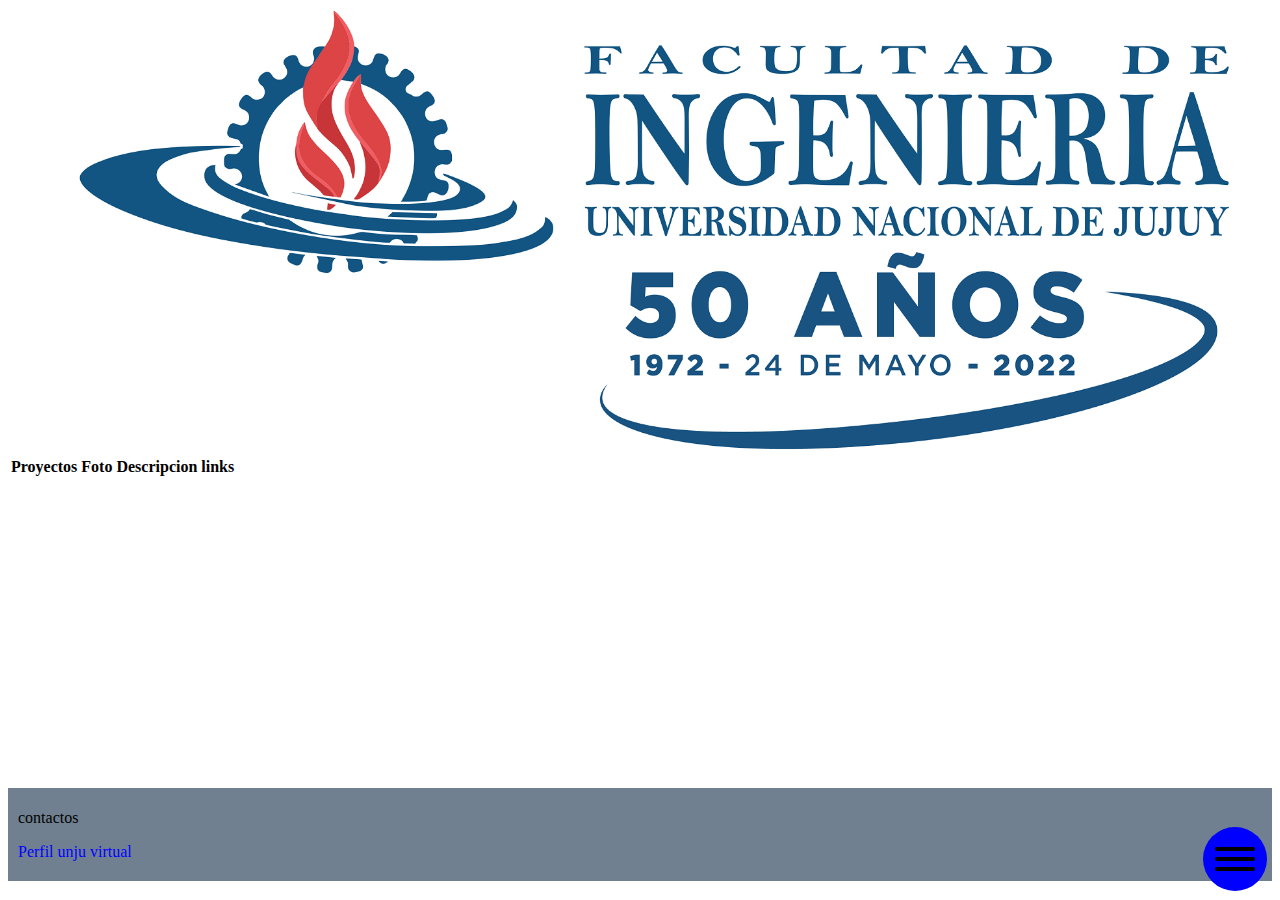
<file: TP8/index.html>
<!DOCTYPE html>
<html lang="en">
<head>
    <meta charset="UTF-8">
    <meta http-equiv="X-UA-Compatible" content="IE=edge">
    <meta name="viewport" content="width=device-width, initial-scale=1.0">
    <link rel="stylesheet" type="text/css" href="/TP8/estilos/index.css">
    
    <title>team NOMBRE_TEAM</title>

    <link href="/TP8/estilos/hamburgers.css" rel="stylesheet">

</head>
<body>
    <header>
        <nav class="navbar">
            <img src="/TP8/imagenes/fi-logo-50-aniversario-5-mv.png">
            <ul class="menu">
				<li class="list-menu"><a href="/TP8/index.html" class="items">Home</a></li>
				<li class="list-menu"><a href="/TP8/views/acercaDe.html" class="items">Aderca de</a></li>
				<li class="list-menu"><a href="/TP8/views/contacto.html" class="items">Contacto</a></li>
			</ul>
        </nav>
        <button id="hamburger" class="panel-btn hamburger hamburger--vortex" type="button">
            <span class="hamburger-box">
              <span class="hamburger-inner"></span>
            </span>
        </button>
    </header>

    <article class="cuerpo-article">
       <section>
            <table>
                <tr>
                    <th>Proyectos</th>
                    <th>Foto</th>
                    <th>Descripcion</th>
                    <th>links</th>

                </tr>
            </table>
       </section>
    </article>

    
    <footer class="footer">
        <p>contactos</p>
        <li class="list-footer"><a href="https://virtual.unju.edu.ar/user/profile.php?id=8721" class="items-footer">Perfil unju virtual</a></li>
    </footer>
    <script src="/TP8/js/index.js"type="module"></script>
</body>
</html>
</file>
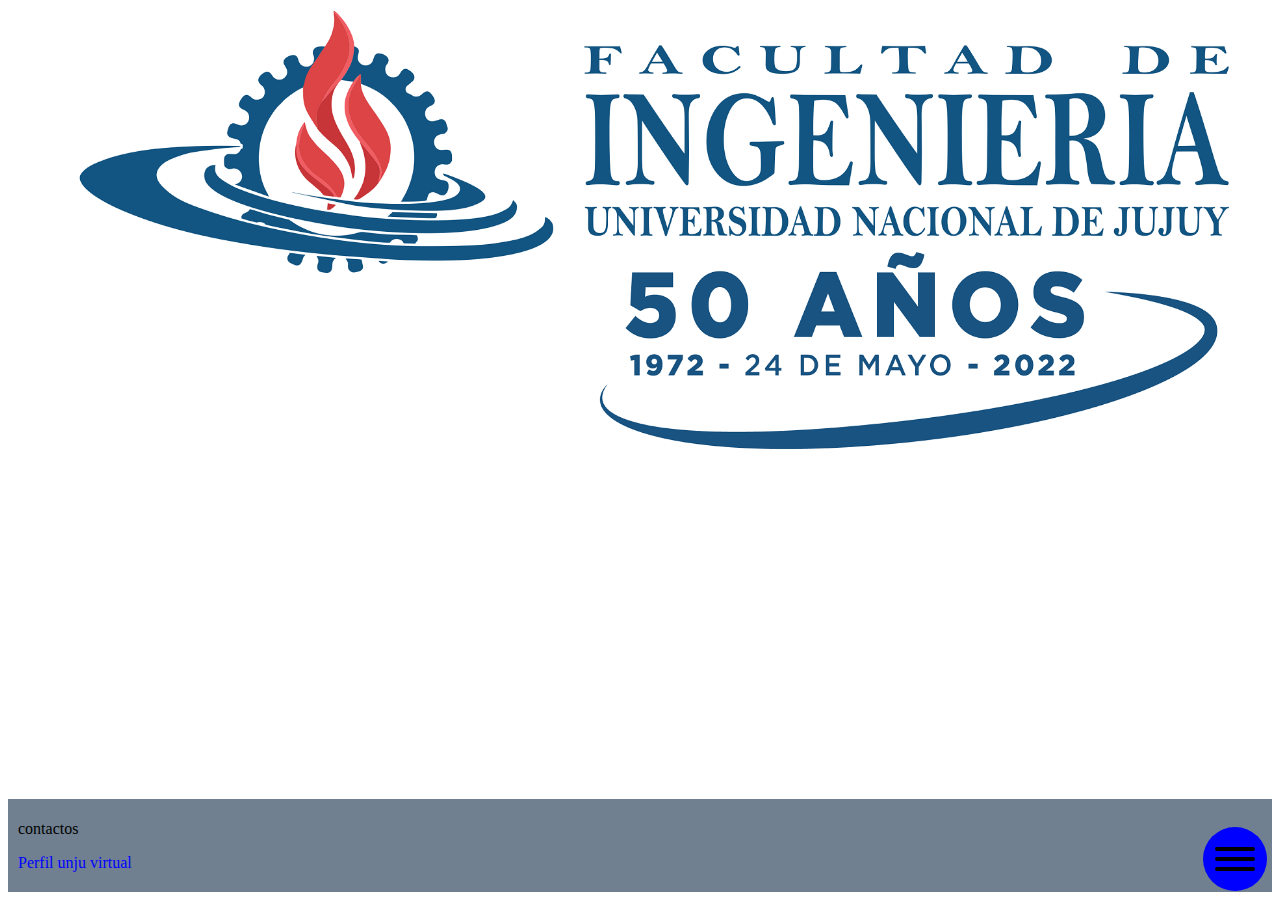
<file: TP8/views/acercaDe.html>
<html lang="en">
<head>
    <meta charset="UTF-8">
    <meta http-equiv="X-UA-Compatible" content="IE=edge">
    <meta name="viewport" content="width=device-width, initial-scale=1.0">
    <link rel="stylesheet" type="text/css" href="/TP8/estilos/index.css">
    
    <title>team NOMBRE_TEAM</title>

    <link href="/TP8/estilos/hamburgers.css" rel="stylesheet">

</head>
<body>
    <header>
        <nav class="navbar">
            <img src="/TP8/imagenes/fi-logo-50-aniversario-5-mv.png">
            <ul class="menu">
				<li class="list-menu"><a href="/TP8/index.html" class="items">Home</a></li>
				<li class="list-menu"><a href="/TP8/views/acercaDe.html" class="items">Aderca de</a></li>
				<li class="list-menu"><a href="/TP8/views/contacto.html" class="items">Contacto</a></li>
			</ul>
        </nav>
        <button id="hamburger" class="panel-btn hamburger hamburger--vortex" type="button">
            <span class="hamburger-box">
              <span class="hamburger-inner"></span>
            </span>
        </button>
    </header>

    <article class="cuerpo-article">
       
    </article>

    
    <footer class="footer">
        <p>contactos</p>
        <li class="list-footer"><a href="https://virtual.unju.edu.ar/user/profile.php?id=8721" class="items-footer">Perfil unju virtual</a></li>
    </footer>
    <script src="/TP8/js/index.js"type="module"></script>
</body>
</html>
</file>
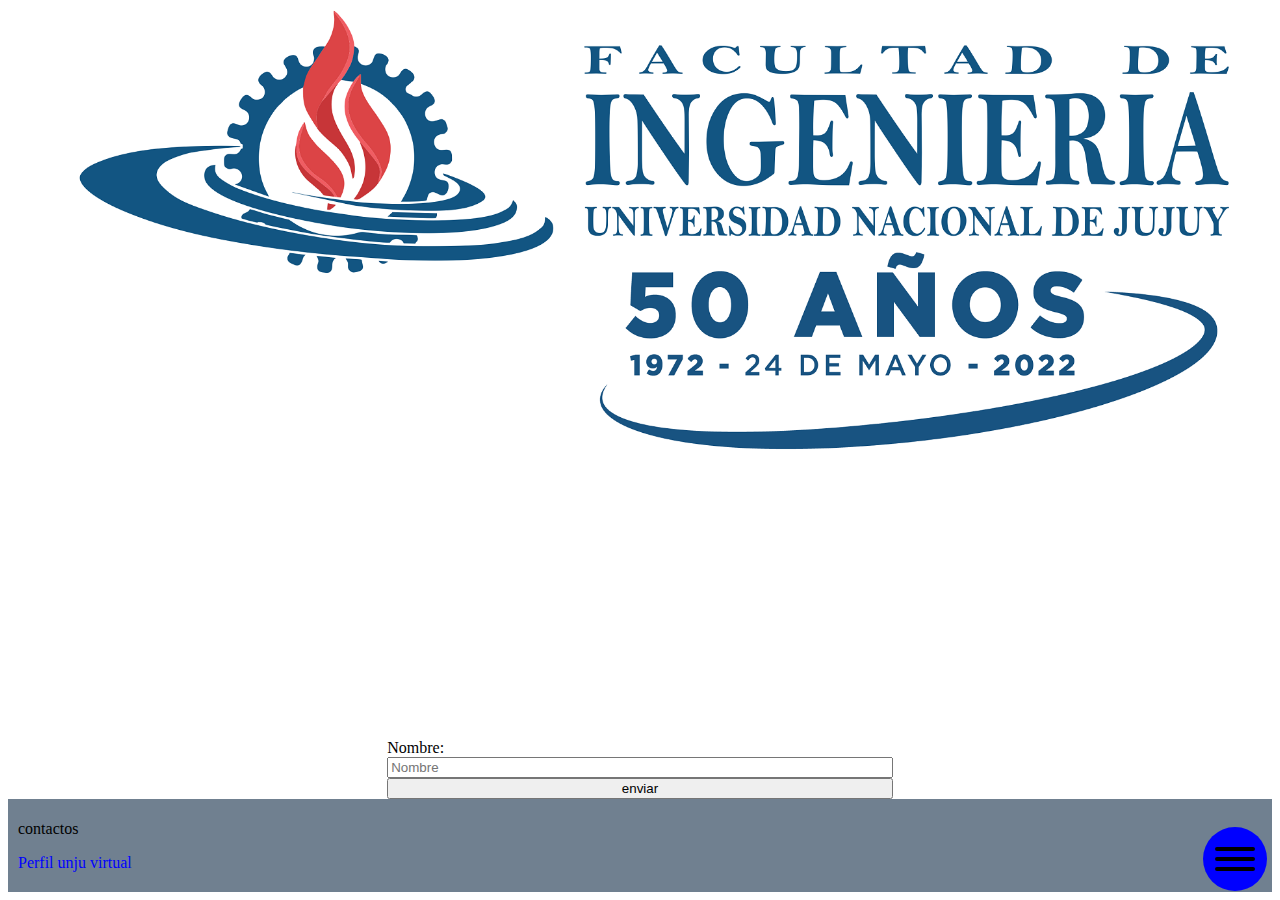
<file: TP8/views/contacto.html>
<html lang="en">
<head>
    <meta charset="UTF-8">
    <meta http-equiv="X-UA-Compatible" content="IE=edge">
    <meta name="viewport" content="width=device-width, initial-scale=1.0">
    <link rel="stylesheet" type="text/css" href="/TP8/estilos/index.css">
    <link rel="stylesheet" type="text/css" href="/TP8/estilos/contacto.css">
    <title>team NOMBRE_TEAM</title>

    <link href="/TP8/estilos/hamburgers.css" rel="stylesheet">

</head>
<body>
    <header>
        <nav class="navbar">
            <img src="/TP8/imagenes/fi-logo-50-aniversario-5-mv.png">
            <ul class="menu">
				<li class="list-menu"><a href="/TP8/index.html" class="items">Home</a></li>
				<li class="list-menu"><a href="/TP8/views/acercaDe.html" class="items">Aderca de</a></li>
				<li class="list-menu"><a href="/TP8/views/contacto.html" class="items">Contacto</a></li>
			</ul>
        </nav>
        <button id="hamburger" class="panel-btn hamburger hamburger--vortex" type="button">
            <span class="hamburger-box">
              <span class="hamburger-inner"></span>
            </span>
        </button>
    </header>

    <article class="cuerpo-article">
       
    </article>

    <form action="" method="post" class="form" id="form">
        <label for="name">Nombre: </label>
        <input type="text" id="name" name="name" placeholder="Nombre" required>

        <!--<label for="domicilio">Domicilio: </label>
        <input type="domicilio" id="domicilio" name="domicilio" placeholder="domicilio" required>

        <label for="ciudad">Ciudad: </label>
        <input type="text" id="domicilio" name="domicilio" placeholder="Domicilio">

        <label for="pais">Pais: </label>
        <select name="pais" id="pais">
            <option>SELECCIONE</option>
            <option>Argentina</option>
            <option>Brasil</option>
            <option>Uruguay</option>
            <option>Paraguay</option>
            <option>Bolivia</option>
        </select>
        
        <label for="numero-telefono">Numero de telefono: </label>
        <input type="text" id="numero-telefono" name="numero-telefono" placeholder="numero de telefono" required>
        
        <label for="correo">Correo electronico: </label>
        <input type="text" id="correo" name="correo" placeholder="correo electronico" required>
        
        <label for="mensaje">Mensaje: </label>
        <textarea id="mensaje"></textarea>-->

        <button type="button" onclick="capturar()">enviar</button>

    </form>

    
    <footer class="footer">
        <p>contactos</p>
        <li class="list-footer"><a href="https://virtual.unju.edu.ar/user/profile.php?id=8721" class="items-footer">Perfil unju virtual</a></li>
    </footer>
    <script src="/TP8/js/contaco.js" type="module"></script>
</body>
</html>
</file>
<file: TP8/estilos/index.css>
:root{
    --color-main: blue;
}

body{
    display: grid;
    min-height: 97vh;
    grid-template-rows: auto 1fr auto;
}
img{
    width: 100%;
}

/* HEADER */
header{
    position: sticky;
    top: 0;
}

.panel-btn{
    position: fixed;
    z-index: 999;
    bottom: 1vh;
    right: 1vw;
    width: 4rem;
    height: 4rem;
    border-radius: 50%;
    padding: 0;
    display: flex;
    justify-content: center;
    align-items: center;
    background-color: blue;
}
.menu{
    position: fixed;
    z-index: 998;
    top:0;
    bottom: 0;
    left: 0;
    right: 0;
    width: 100%;
    background-color: rgba(34,34,34,0.85);
    

    transition: transform 0.3s ease;
    /*de arriba*/
    transform:translate(0,-150%) ;

    width: inherit;
    padding: 0;
    display: flex;
    flex-direction: column;
    justify-content: space-evenly;
    align-items: center;
    text-align: center;
    list-style: none;
}

.menu.is-active{
transform: translate(0,0);
}

.menu a{
    padding: 2rem;
    width: inherit;
    display: block;
    font-size: 1.5rem;
    text-decoration: none;
    color: var(--color-main);
    transition: all 0.3 ease;
}
 li{
    width: 100%;
 }
.menu a:hover{
    font-weight: bold;
    color: rgba(34,34,34,0.85);
    background-color: var(--color-main);
}


/* ARTICLE */

.cuerpo-article{
    text-align: center;
}


/* FOOTER */
.footer{
    background-color: slategrey;
    padding:  5px 10px 20px;
}
.list-footer{
    list-style: none;
}
.items-footer{
    text-decoration: none;
    color: blue;
}

@media (max-width: 800px){

    /*.panel-btn{
        position: fixed;
        z-index: 999;
        bottom: 1vh;
        right: 1vw;
        width: 4rem;
        height: 4rem;
        border-radius: 50%;
        padding: 0;
        display: flex;
        justify-content: center;
        align-items: center;
        background-color: blue;
    }
    .menu{
        position: fixed;
        z-index: 998;
        top:0;
        bottom: 0;
        left: 0;
        right: 0;
        width: 100%;
        background-color: rgba(34,34,34,0.85);

        width: inherit;
        display: flex;
        flex-direction: column;
        justify-content: space-evenly;
        align-items: center;
        text-align: center;
    }

    .menu a{
        padding: 2rem;
        width: inherit;
        display: block;
        font-size: 1.5rem;
        text-decoration: none;
        color: yellow;
        transition: all 0.3 ease;
    }*/


}
</file>
<file: TP8/estilos/contacto.css>
.form{
    display: flex;
    flex-direction: column;
    width: 40%;
    margin: auto;
}
</file>
<file: TP8/estilos/hamburgers.css>
/*!
 * Hamburgers
 * @description Tasty CSS-animated hamburgers
 * @author Jonathan Suh @jonsuh
 * @site https://jonsuh.com/hamburgers
 * @link https://github.com/jonsuh/hamburgers
 */
.hamburger {
  /*padding: 15px 15px;
  display: inline-block;*/
  cursor: pointer;
  transition-property: opacity, filter;
  transition-duration: 0.15s;
  transition-timing-function: linear;
  font: inherit;
  color: inherit;
  text-transform: none;
  background-color: blue;
  border: 0;
  margin: 0;
  overflow: visible; }
  .hamburger:hover {
    opacity: 0.7; }
  .hamburger.is-active:hover {
    opacity: 0.7; }
  .hamburger.is-active .hamburger-inner,
  .hamburger.is-active .hamburger-inner::before,
  .hamburger.is-active .hamburger-inner::after {
    background-color: #000; }

.hamburger-box {
  width: 40px;
  height: 24px;
  display: inline-block;
  position: relative; }

.hamburger-inner {
  display: block;
  top: 50%;
  margin-top: -2px; }
  .hamburger-inner, .hamburger-inner::before, .hamburger-inner::after {
    width: 40px;
    height: 4px;
    background-color: #000;
    border-radius: 4px;
    position: absolute;
    transition-property: transform;
    transition-duration: 0.15s;
    transition-timing-function: ease; }
  .hamburger-inner::before, .hamburger-inner::after {
    content: "";
    display: block; }
  .hamburger-inner::before {
    top: -10px; }
  .hamburger-inner::after {
    bottom: -10px; }

/*
   * 3DX
   */
.hamburger--3dx .hamburger-box {
  perspective: 80px; }

.hamburger--3dx .hamburger-inner {
  transition: transform 0.15s cubic-bezier(0.645, 0.045, 0.355, 1), background-color 0s 0.1s cubic-bezier(0.645, 0.045, 0.355, 1); }
  .hamburger--3dx .hamburger-inner::before, .hamburger--3dx .hamburger-inner::after {
    transition: transform 0s 0.1s cubic-bezier(0.645, 0.045, 0.355, 1); }

.hamburger--3dx.is-active .hamburger-inner {
  background-color: transparent !important;
  transform: rotateY(180deg); }
  .hamburger--3dx.is-active .hamburger-inner::before {
    transform: translate3d(0, 10px, 0) rotate(45deg); }
  .hamburger--3dx.is-active .hamburger-inner::after {
    transform: translate3d(0, -10px, 0) rotate(-45deg); }

/*
   * 3DX Reverse
   */
.hamburger--3dx-r .hamburger-box {
  perspective: 80px; }

.hamburger--3dx-r .hamburger-inner {
  transition: transform 0.15s cubic-bezier(0.645, 0.045, 0.355, 1), background-color 0s 0.1s cubic-bezier(0.645, 0.045, 0.355, 1); }
  .hamburger--3dx-r .hamburger-inner::before, .hamburger--3dx-r .hamburger-inner::after {
    transition: transform 0s 0.1s cubic-bezier(0.645, 0.045, 0.355, 1); }

.hamburger--3dx-r.is-active .hamburger-inner {
  background-color: transparent !important;
  transform: rotateY(-180deg); }
  .hamburger--3dx-r.is-active .hamburger-inner::before {
    transform: translate3d(0, 10px, 0) rotate(45deg); }
  .hamburger--3dx-r.is-active .hamburger-inner::after {
    transform: translate3d(0, -10px, 0) rotate(-45deg); }

/*
   * 3DY
   */
.hamburger--3dy .hamburger-box {
  perspective: 80px; }

.hamburger--3dy .hamburger-inner {
  transition: transform 0.15s cubic-bezier(0.645, 0.045, 0.355, 1), background-color 0s 0.1s cubic-bezier(0.645, 0.045, 0.355, 1); }
  .hamburger--3dy .hamburger-inner::before, .hamburger--3dy .hamburger-inner::after {
    transition: transform 0s 0.1s cubic-bezier(0.645, 0.045, 0.355, 1); }

.hamburger--3dy.is-active .hamburger-inner {
  background-color: transparent !important;
  transform: rotateX(-180deg); }
  .hamburger--3dy.is-active .hamburger-inner::before {
    transform: translate3d(0, 10px, 0) rotate(45deg); }
  .hamburger--3dy.is-active .hamburger-inner::after {
    transform: translate3d(0, -10px, 0) rotate(-45deg); }

/*
   * 3DY Reverse
   */
.hamburger--3dy-r .hamburger-box {
  perspective: 80px; }

.hamburger--3dy-r .hamburger-inner {
  transition: transform 0.15s cubic-bezier(0.645, 0.045, 0.355, 1), background-color 0s 0.1s cubic-bezier(0.645, 0.045, 0.355, 1); }
  .hamburger--3dy-r .hamburger-inner::before, .hamburger--3dy-r .hamburger-inner::after {
    transition: transform 0s 0.1s cubic-bezier(0.645, 0.045, 0.355, 1); }

.hamburger--3dy-r.is-active .hamburger-inner {
  background-color: transparent !important;
  transform: rotateX(180deg); }
  .hamburger--3dy-r.is-active .hamburger-inner::before {
    transform: translate3d(0, 10px, 0) rotate(45deg); }
  .hamburger--3dy-r.is-active .hamburger-inner::after {
    transform: translate3d(0, -10px, 0) rotate(-45deg); }

/*
   * 3DXY
   */
.hamburger--3dxy .hamburger-box {
  perspective: 80px; }

.hamburger--3dxy .hamburger-inner {
  transition: transform 0.15s cubic-bezier(0.645, 0.045, 0.355, 1), background-color 0s 0.1s cubic-bezier(0.645, 0.045, 0.355, 1); }
  .hamburger--3dxy .hamburger-inner::before, .hamburger--3dxy .hamburger-inner::after {
    transition: transform 0s 0.1s cubic-bezier(0.645, 0.045, 0.355, 1); }

.hamburger--3dxy.is-active .hamburger-inner {
  background-color: transparent !important;
  transform: rotateX(180deg) rotateY(180deg); }
  .hamburger--3dxy.is-active .hamburger-inner::before {
    transform: translate3d(0, 10px, 0) rotate(45deg); }
  .hamburger--3dxy.is-active .hamburger-inner::after {
    transform: translate3d(0, -10px, 0) rotate(-45deg); }

/*
   * 3DXY Reverse
   */
.hamburger--3dxy-r .hamburger-box {
  perspective: 80px; }

.hamburger--3dxy-r .hamburger-inner {
  transition: transform 0.15s cubic-bezier(0.645, 0.045, 0.355, 1), background-color 0s 0.1s cubic-bezier(0.645, 0.045, 0.355, 1); }
  .hamburger--3dxy-r .hamburger-inner::before, .hamburger--3dxy-r .hamburger-inner::after {
    transition: transform 0s 0.1s cubic-bezier(0.645, 0.045, 0.355, 1); }

.hamburger--3dxy-r.is-active .hamburger-inner {
  background-color: transparent !important;
  transform: rotateX(180deg) rotateY(180deg) rotateZ(-180deg); }
  .hamburger--3dxy-r.is-active .hamburger-inner::before {
    transform: translate3d(0, 10px, 0) rotate(45deg); }
  .hamburger--3dxy-r.is-active .hamburger-inner::after {
    transform: translate3d(0, -10px, 0) rotate(-45deg); }

/*
   * Arrow
   */
.hamburger--arrow.is-active .hamburger-inner::before {
  transform: translate3d(-8px, 0, 0) rotate(-45deg) scale(0.7, 1); }

.hamburger--arrow.is-active .hamburger-inner::after {
  transform: translate3d(-8px, 0, 0) rotate(45deg) scale(0.7, 1); }

/*
   * Arrow Right
   */
.hamburger--arrow-r.is-active .hamburger-inner::before {
  transform: translate3d(8px, 0, 0) rotate(45deg) scale(0.7, 1); }

.hamburger--arrow-r.is-active .hamburger-inner::after {
  transform: translate3d(8px, 0, 0) rotate(-45deg) scale(0.7, 1); }

/*
   * Arrow Alt
   */
.hamburger--arrowalt .hamburger-inner::before {
  transition: top 0.1s 0.1s ease, transform 0.1s cubic-bezier(0.165, 0.84, 0.44, 1); }

.hamburger--arrowalt .hamburger-inner::after {
  transition: bottom 0.1s 0.1s ease, transform 0.1s cubic-bezier(0.165, 0.84, 0.44, 1); }

.hamburger--arrowalt.is-active .hamburger-inner::before {
  top: 0;
  transform: translate3d(-8px, -10px, 0) rotate(-45deg) scale(0.7, 1);
  transition: top 0.1s ease, transform 0.1s 0.1s cubic-bezier(0.895, 0.03, 0.685, 0.22); }

.hamburger--arrowalt.is-active .hamburger-inner::after {
  bottom: 0;
  transform: translate3d(-8px, 10px, 0) rotate(45deg) scale(0.7, 1);
  transition: bottom 0.1s ease, transform 0.1s 0.1s cubic-bezier(0.895, 0.03, 0.685, 0.22); }

/*
   * Arrow Alt Right
   */
.hamburger--arrowalt-r .hamburger-inner::before {
  transition: top 0.1s 0.1s ease, transform 0.1s cubic-bezier(0.165, 0.84, 0.44, 1); }

.hamburger--arrowalt-r .hamburger-inner::after {
  transition: bottom 0.1s 0.1s ease, transform 0.1s cubic-bezier(0.165, 0.84, 0.44, 1); }

.hamburger--arrowalt-r.is-active .hamburger-inner::before {
  top: 0;
  transform: translate3d(8px, -10px, 0) rotate(45deg) scale(0.7, 1);
  transition: top 0.1s ease, transform 0.1s 0.1s cubic-bezier(0.895, 0.03, 0.685, 0.22); }

.hamburger--arrowalt-r.is-active .hamburger-inner::after {
  bottom: 0;
  transform: translate3d(8px, 10px, 0) rotate(-45deg) scale(0.7, 1);
  transition: bottom 0.1s ease, transform 0.1s 0.1s cubic-bezier(0.895, 0.03, 0.685, 0.22); }

/*
   * Arrow Turn
   */
.hamburger--arrowturn.is-active .hamburger-inner {
  transform: rotate(-180deg); }
  .hamburger--arrowturn.is-active .hamburger-inner::before {
    transform: translate3d(8px, 0, 0) rotate(45deg) scale(0.7, 1); }
  .hamburger--arrowturn.is-active .hamburger-inner::after {
    transform: translate3d(8px, 0, 0) rotate(-45deg) scale(0.7, 1); }

/*
   * Arrow Turn Right
   */
.hamburger--arrowturn-r.is-active .hamburger-inner {
  transform: rotate(-180deg); }
  .hamburger--arrowturn-r.is-active .hamburger-inner::before {
    transform: translate3d(-8px, 0, 0) rotate(-45deg) scale(0.7, 1); }
  .hamburger--arrowturn-r.is-active .hamburger-inner::after {
    transform: translate3d(-8px, 0, 0) rotate(45deg) scale(0.7, 1); }

/*
   * Boring
   */
.hamburger--boring .hamburger-inner, .hamburger--boring .hamburger-inner::before, .hamburger--boring .hamburger-inner::after {
  transition-property: none; }

.hamburger--boring.is-active .hamburger-inner {
  transform: rotate(45deg); }
  .hamburger--boring.is-active .hamburger-inner::before {
    top: 0;
    opacity: 0; }
  .hamburger--boring.is-active .hamburger-inner::after {
    bottom: 0;
    transform: rotate(-90deg); }

/*
   * Collapse
   */
.hamburger--collapse .hamburger-inner {
  top: auto;
  bottom: 0;
  transition-duration: 0.13s;
  transition-delay: 0.13s;
  transition-timing-function: cubic-bezier(0.55, 0.055, 0.675, 0.19); }
  .hamburger--collapse .hamburger-inner::after {
    top: -20px;
    transition: top 0.2s 0.2s cubic-bezier(0.33333, 0.66667, 0.66667, 1), opacity 0.1s linear; }
  .hamburger--collapse .hamburger-inner::before {
    transition: top 0.12s 0.2s cubic-bezier(0.33333, 0.66667, 0.66667, 1), transform 0.13s cubic-bezier(0.55, 0.055, 0.675, 0.19); }

.hamburger--collapse.is-active .hamburger-inner {
  transform: translate3d(0, -10px, 0) rotate(-45deg);
  transition-delay: 0.22s;
  transition-timing-function: cubic-bezier(0.215, 0.61, 0.355, 1); }
  .hamburger--collapse.is-active .hamburger-inner::after {
    top: 0;
    opacity: 0;
    transition: top 0.2s cubic-bezier(0.33333, 0, 0.66667, 0.33333), opacity 0.1s 0.22s linear; }
  .hamburger--collapse.is-active .hamburger-inner::before {
    top: 0;
    transform: rotate(-90deg);
    transition: top 0.1s 0.16s cubic-bezier(0.33333, 0, 0.66667, 0.33333), transform 0.13s 0.25s cubic-bezier(0.215, 0.61, 0.355, 1); }

/*
   * Collapse Reverse
   */
.hamburger--collapse-r .hamburger-inner {
  top: auto;
  bottom: 0;
  transition-duration: 0.13s;
  transition-delay: 0.13s;
  transition-timing-function: cubic-bezier(0.55, 0.055, 0.675, 0.19); }
  .hamburger--collapse-r .hamburger-inner::after {
    top: -20px;
    transition: top 0.2s 0.2s cubic-bezier(0.33333, 0.66667, 0.66667, 1), opacity 0.1s linear; }
  .hamburger--collapse-r .hamburger-inner::before {
    transition: top 0.12s 0.2s cubic-bezier(0.33333, 0.66667, 0.66667, 1), transform 0.13s cubic-bezier(0.55, 0.055, 0.675, 0.19); }

.hamburger--collapse-r.is-active .hamburger-inner {
  transform: translate3d(0, -10px, 0) rotate(45deg);
  transition-delay: 0.22s;
  transition-timing-function: cubic-bezier(0.215, 0.61, 0.355, 1); }
  .hamburger--collapse-r.is-active .hamburger-inner::after {
    top: 0;
    opacity: 0;
    transition: top 0.2s cubic-bezier(0.33333, 0, 0.66667, 0.33333), opacity 0.1s 0.22s linear; }
  .hamburger--collapse-r.is-active .hamburger-inner::before {
    top: 0;
    transform: rotate(90deg);
    transition: top 0.1s 0.16s cubic-bezier(0.33333, 0, 0.66667, 0.33333), transform 0.13s 0.25s cubic-bezier(0.215, 0.61, 0.355, 1); }

/*
   * Elastic
   */
.hamburger--elastic .hamburger-inner {
  top: 2px;
  transition-duration: 0.275s;
  transition-timing-function: cubic-bezier(0.68, -0.55, 0.265, 1.55); }
  .hamburger--elastic .hamburger-inner::before {
    top: 10px;
    transition: opacity 0.125s 0.275s ease; }
  .hamburger--elastic .hamburger-inner::after {
    top: 20px;
    transition: transform 0.275s cubic-bezier(0.68, -0.55, 0.265, 1.55); }

.hamburger--elastic.is-active .hamburger-inner {
  transform: translate3d(0, 10px, 0) rotate(135deg);
  transition-delay: 0.075s; }
  .hamburger--elastic.is-active .hamburger-inner::before {
    transition-delay: 0s;
    opacity: 0; }
  .hamburger--elastic.is-active .hamburger-inner::after {
    transform: translate3d(0, -20px, 0) rotate(-270deg);
    transition-delay: 0.075s; }

/*
   * Elastic Reverse
   */
.hamburger--elastic-r .hamburger-inner {
  top: 2px;
  transition-duration: 0.275s;
  transition-timing-function: cubic-bezier(0.68, -0.55, 0.265, 1.55); }
  .hamburger--elastic-r .hamburger-inner::before {
    top: 10px;
    transition: opacity 0.125s 0.275s ease; }
  .hamburger--elastic-r .hamburger-inner::after {
    top: 20px;
    transition: transform 0.275s cubic-bezier(0.68, -0.55, 0.265, 1.55); }

.hamburger--elastic-r.is-active .hamburger-inner {
  transform: translate3d(0, 10px, 0) rotate(-135deg);
  transition-delay: 0.075s; }
  .hamburger--elastic-r.is-active .hamburger-inner::before {
    transition-delay: 0s;
    opacity: 0; }
  .hamburger--elastic-r.is-active .hamburger-inner::after {
    transform: translate3d(0, -20px, 0) rotate(270deg);
    transition-delay: 0.075s; }

/*
   * Emphatic
   */
.hamburger--emphatic {
  overflow: hidden; }
  .hamburger--emphatic .hamburger-inner {
    transition: background-color 0.125s 0.175s ease-in; }
    .hamburger--emphatic .hamburger-inner::before {
      left: 0;
      transition: transform 0.125s cubic-bezier(0.6, 0.04, 0.98, 0.335), top 0.05s 0.125s linear, left 0.125s 0.175s ease-in; }
    .hamburger--emphatic .hamburger-inner::after {
      top: 10px;
      right: 0;
      transition: transform 0.125s cubic-bezier(0.6, 0.04, 0.98, 0.335), top 0.05s 0.125s linear, right 0.125s 0.175s ease-in; }
  .hamburger--emphatic.is-active .hamburger-inner {
    transition-delay: 0s;
    transition-timing-function: ease-out;
    background-color: transparent !important; }
    .hamburger--emphatic.is-active .hamburger-inner::before {
      left: -80px;
      top: -80px;
      transform: translate3d(80px, 80px, 0) rotate(45deg);
      transition: left 0.125s ease-out, top 0.05s 0.125s linear, transform 0.125s 0.175s cubic-bezier(0.075, 0.82, 0.165, 1); }
    .hamburger--emphatic.is-active .hamburger-inner::after {
      right: -80px;
      top: -80px;
      transform: translate3d(-80px, 80px, 0) rotate(-45deg);
      transition: right 0.125s ease-out, top 0.05s 0.125s linear, transform 0.125s 0.175s cubic-bezier(0.075, 0.82, 0.165, 1); }

/*
   * Emphatic Reverse
   */
.hamburger--emphatic-r {
  overflow: hidden; }
  .hamburger--emphatic-r .hamburger-inner {
    transition: background-color 0.125s 0.175s ease-in; }
    .hamburger--emphatic-r .hamburger-inner::before {
      left: 0;
      transition: transform 0.125s cubic-bezier(0.6, 0.04, 0.98, 0.335), top 0.05s 0.125s linear, left 0.125s 0.175s ease-in; }
    .hamburger--emphatic-r .hamburger-inner::after {
      top: 10px;
      right: 0;
      transition: transform 0.125s cubic-bezier(0.6, 0.04, 0.98, 0.335), top 0.05s 0.125s linear, right 0.125s 0.175s ease-in; }
  .hamburger--emphatic-r.is-active .hamburger-inner {
    transition-delay: 0s;
    transition-timing-function: ease-out;
    background-color: transparent !important; }
    .hamburger--emphatic-r.is-active .hamburger-inner::before {
      left: -80px;
      top: 80px;
      transform: translate3d(80px, -80px, 0) rotate(-45deg);
      transition: left 0.125s ease-out, top 0.05s 0.125s linear, transform 0.125s 0.175s cubic-bezier(0.075, 0.82, 0.165, 1); }
    .hamburger--emphatic-r.is-active .hamburger-inner::after {
      right: -80px;
      top: 80px;
      transform: translate3d(-80px, -80px, 0) rotate(45deg);
      transition: right 0.125s ease-out, top 0.05s 0.125s linear, transform 0.125s 0.175s cubic-bezier(0.075, 0.82, 0.165, 1); }

/*
   * Minus
   */
.hamburger--minus .hamburger-inner::before, .hamburger--minus .hamburger-inner::after {
  transition: bottom 0.08s 0s ease-out, top 0.08s 0s ease-out, opacity 0s linear; }

.hamburger--minus.is-active .hamburger-inner::before, .hamburger--minus.is-active .hamburger-inner::after {
  opacity: 0;
  transition: bottom 0.08s ease-out, top 0.08s ease-out, opacity 0s 0.08s linear; }

.hamburger--minus.is-active .hamburger-inner::before {
  top: 0; }

.hamburger--minus.is-active .hamburger-inner::after {
  bottom: 0; }

/*
   * Slider
   */
.hamburger--slider .hamburger-inner {
  top: 2px; }
  .hamburger--slider .hamburger-inner::before {
    top: 10px;
    transition-property: transform, opacity;
    transition-timing-function: ease;
    transition-duration: 0.15s; }
  .hamburger--slider .hamburger-inner::after {
    top: 20px; }

.hamburger--slider.is-active .hamburger-inner {
  transform: translate3d(0, 10px, 0) rotate(45deg); }
  .hamburger--slider.is-active .hamburger-inner::before {
    transform: rotate(-45deg) translate3d(-5.71429px, -6px, 0);
    opacity: 0; }
  .hamburger--slider.is-active .hamburger-inner::after {
    transform: translate3d(0, -20px, 0) rotate(-90deg); }

/*
   * Slider Reverse
   */
.hamburger--slider-r .hamburger-inner {
  top: 2px; }
  .hamburger--slider-r .hamburger-inner::before {
    top: 10px;
    transition-property: transform, opacity;
    transition-timing-function: ease;
    transition-duration: 0.15s; }
  .hamburger--slider-r .hamburger-inner::after {
    top: 20px; }

.hamburger--slider-r.is-active .hamburger-inner {
  transform: translate3d(0, 10px, 0) rotate(-45deg); }
  .hamburger--slider-r.is-active .hamburger-inner::before {
    transform: rotate(45deg) translate3d(5.71429px, -6px, 0);
    opacity: 0; }
  .hamburger--slider-r.is-active .hamburger-inner::after {
    transform: translate3d(0, -20px, 0) rotate(90deg); }

/*
   * Spin
   */
.hamburger--spin .hamburger-inner {
  transition-duration: 0.22s;
  transition-timing-function: cubic-bezier(0.55, 0.055, 0.675, 0.19); }
  .hamburger--spin .hamburger-inner::before {
    transition: top 0.1s 0.25s ease-in, opacity 0.1s ease-in; }
  .hamburger--spin .hamburger-inner::after {
    transition: bottom 0.1s 0.25s ease-in, transform 0.22s cubic-bezier(0.55, 0.055, 0.675, 0.19); }

.hamburger--spin.is-active .hamburger-inner {
  transform: rotate(225deg);
  transition-delay: 0.12s;
  transition-timing-function: cubic-bezier(0.215, 0.61, 0.355, 1); }
  .hamburger--spin.is-active .hamburger-inner::before {
    top: 0;
    opacity: 0;
    transition: top 0.1s ease-out, opacity 0.1s 0.12s ease-out; }
  .hamburger--spin.is-active .hamburger-inner::after {
    bottom: 0;
    transform: rotate(-90deg);
    transition: bottom 0.1s ease-out, transform 0.22s 0.12s cubic-bezier(0.215, 0.61, 0.355, 1); }

/*
   * Spin Reverse
   */
.hamburger--spin-r .hamburger-inner {
  transition-duration: 0.22s;
  transition-timing-function: cubic-bezier(0.55, 0.055, 0.675, 0.19); }
  .hamburger--spin-r .hamburger-inner::before {
    transition: top 0.1s 0.25s ease-in, opacity 0.1s ease-in; }
  .hamburger--spin-r .hamburger-inner::after {
    transition: bottom 0.1s 0.25s ease-in, transform 0.22s cubic-bezier(0.55, 0.055, 0.675, 0.19); }

.hamburger--spin-r.is-active .hamburger-inner {
  transform: rotate(-225deg);
  transition-delay: 0.12s;
  transition-timing-function: cubic-bezier(0.215, 0.61, 0.355, 1); }
  .hamburger--spin-r.is-active .hamburger-inner::before {
    top: 0;
    opacity: 0;
    transition: top 0.1s ease-out, opacity 0.1s 0.12s ease-out; }
  .hamburger--spin-r.is-active .hamburger-inner::after {
    bottom: 0;
    transform: rotate(90deg);
    transition: bottom 0.1s ease-out, transform 0.22s 0.12s cubic-bezier(0.215, 0.61, 0.355, 1); }

/*
   * Spring
   */
.hamburger--spring .hamburger-inner {
  top: 2px;
  transition: background-color 0s 0.13s linear; }
  .hamburger--spring .hamburger-inner::before {
    top: 10px;
    transition: top 0.1s 0.2s cubic-bezier(0.33333, 0.66667, 0.66667, 1), transform 0.13s cubic-bezier(0.55, 0.055, 0.675, 0.19); }
  .hamburger--spring .hamburger-inner::after {
    top: 20px;
    transition: top 0.2s 0.2s cubic-bezier(0.33333, 0.66667, 0.66667, 1), transform 0.13s cubic-bezier(0.55, 0.055, 0.675, 0.19); }

.hamburger--spring.is-active .hamburger-inner {
  transition-delay: 0.22s;
  background-color: transparent !important; }
  .hamburger--spring.is-active .hamburger-inner::before {
    top: 0;
    transition: top 0.1s 0.15s cubic-bezier(0.33333, 0, 0.66667, 0.33333), transform 0.13s 0.22s cubic-bezier(0.215, 0.61, 0.355, 1);
    transform: translate3d(0, 10px, 0) rotate(45deg); }
  .hamburger--spring.is-active .hamburger-inner::after {
    top: 0;
    transition: top 0.2s cubic-bezier(0.33333, 0, 0.66667, 0.33333), transform 0.13s 0.22s cubic-bezier(0.215, 0.61, 0.355, 1);
    transform: translate3d(0, 10px, 0) rotate(-45deg); }

/*
   * Spring Reverse
   */
.hamburger--spring-r .hamburger-inner {
  top: auto;
  bottom: 0;
  transition-duration: 0.13s;
  transition-delay: 0s;
  transition-timing-function: cubic-bezier(0.55, 0.055, 0.675, 0.19); }
  .hamburger--spring-r .hamburger-inner::after {
    top: -20px;
    transition: top 0.2s 0.2s cubic-bezier(0.33333, 0.66667, 0.66667, 1), opacity 0s linear; }
  .hamburger--spring-r .hamburger-inner::before {
    transition: top 0.1s 0.2s cubic-bezier(0.33333, 0.66667, 0.66667, 1), transform 0.13s cubic-bezier(0.55, 0.055, 0.675, 0.19); }

.hamburger--spring-r.is-active .hamburger-inner {
  transform: translate3d(0, -10px, 0) rotate(-45deg);
  transition-delay: 0.22s;
  transition-timing-function: cubic-bezier(0.215, 0.61, 0.355, 1); }
  .hamburger--spring-r.is-active .hamburger-inner::after {
    top: 0;
    opacity: 0;
    transition: top 0.2s cubic-bezier(0.33333, 0, 0.66667, 0.33333), opacity 0s 0.22s linear; }
  .hamburger--spring-r.is-active .hamburger-inner::before {
    top: 0;
    transform: rotate(90deg);
    transition: top 0.1s 0.15s cubic-bezier(0.33333, 0, 0.66667, 0.33333), transform 0.13s 0.22s cubic-bezier(0.215, 0.61, 0.355, 1); }

/*
   * Stand
   */
.hamburger--stand .hamburger-inner {
  transition: transform 0.075s 0.15s cubic-bezier(0.55, 0.055, 0.675, 0.19), background-color 0s 0.075s linear; }
  .hamburger--stand .hamburger-inner::before {
    transition: top 0.075s 0.075s ease-in, transform 0.075s 0s cubic-bezier(0.55, 0.055, 0.675, 0.19); }
  .hamburger--stand .hamburger-inner::after {
    transition: bottom 0.075s 0.075s ease-in, transform 0.075s 0s cubic-bezier(0.55, 0.055, 0.675, 0.19); }

.hamburger--stand.is-active .hamburger-inner {
  transform: rotate(90deg);
  background-color: transparent !important;
  transition: transform 0.075s 0s cubic-bezier(0.215, 0.61, 0.355, 1), background-color 0s 0.15s linear; }
  .hamburger--stand.is-active .hamburger-inner::before {
    top: 0;
    transform: rotate(-45deg);
    transition: top 0.075s 0.1s ease-out, transform 0.075s 0.15s cubic-bezier(0.215, 0.61, 0.355, 1); }
  .hamburger--stand.is-active .hamburger-inner::after {
    bottom: 0;
    transform: rotate(45deg);
    transition: bottom 0.075s 0.1s ease-out, transform 0.075s 0.15s cubic-bezier(0.215, 0.61, 0.355, 1); }

/*
   * Stand Reverse
   */
.hamburger--stand-r .hamburger-inner {
  transition: transform 0.075s 0.15s cubic-bezier(0.55, 0.055, 0.675, 0.19), background-color 0s 0.075s linear; }
  .hamburger--stand-r .hamburger-inner::before {
    transition: top 0.075s 0.075s ease-in, transform 0.075s 0s cubic-bezier(0.55, 0.055, 0.675, 0.19); }
  .hamburger--stand-r .hamburger-inner::after {
    transition: bottom 0.075s 0.075s ease-in, transform 0.075s 0s cubic-bezier(0.55, 0.055, 0.675, 0.19); }

.hamburger--stand-r.is-active .hamburger-inner {
  transform: rotate(-90deg);
  background-color: transparent !important;
  transition: transform 0.075s 0s cubic-bezier(0.215, 0.61, 0.355, 1), background-color 0s 0.15s linear; }
  .hamburger--stand-r.is-active .hamburger-inner::before {
    top: 0;
    transform: rotate(-45deg);
    transition: top 0.075s 0.1s ease-out, transform 0.075s 0.15s cubic-bezier(0.215, 0.61, 0.355, 1); }
  .hamburger--stand-r.is-active .hamburger-inner::after {
    bottom: 0;
    transform: rotate(45deg);
    transition: bottom 0.075s 0.1s ease-out, transform 0.075s 0.15s cubic-bezier(0.215, 0.61, 0.355, 1); }

/*
   * Squeeze
   */
.hamburger--squeeze .hamburger-inner {
  transition-duration: 0.075s;
  transition-timing-function: cubic-bezier(0.55, 0.055, 0.675, 0.19); }
  .hamburger--squeeze .hamburger-inner::before {
    transition: top 0.075s 0.12s ease, opacity 0.075s ease; }
  .hamburger--squeeze .hamburger-inner::after {
    transition: bottom 0.075s 0.12s ease, transform 0.075s cubic-bezier(0.55, 0.055, 0.675, 0.19); }

.hamburger--squeeze.is-active .hamburger-inner {
  transform: rotate(45deg);
  transition-delay: 0.12s;
  transition-timing-function: cubic-bezier(0.215, 0.61, 0.355, 1); }
  .hamburger--squeeze.is-active .hamburger-inner::before {
    top: 0;
    opacity: 0;
    transition: top 0.075s ease, opacity 0.075s 0.12s ease; }
  .hamburger--squeeze.is-active .hamburger-inner::after {
    bottom: 0;
    transform: rotate(-90deg);
    transition: bottom 0.075s ease, transform 0.075s 0.12s cubic-bezier(0.215, 0.61, 0.355, 1); }

/*
   * Vortex
   */
.hamburger--vortex .hamburger-inner {
  transition-duration: 0.2s;
  transition-timing-function: cubic-bezier(0.19, 1, 0.22, 1); }
  .hamburger--vortex .hamburger-inner::before, .hamburger--vortex .hamburger-inner::after {
    transition-duration: 0s;
    transition-delay: 0.1s;
    transition-timing-function: linear; }
  .hamburger--vortex .hamburger-inner::before {
    transition-property: top, opacity; }
  .hamburger--vortex .hamburger-inner::after {
    transition-property: bottom, transform; }

.hamburger--vortex.is-active .hamburger-inner {
  transform: rotate(765deg);
  transition-timing-function: cubic-bezier(0.19, 1, 0.22, 1); }
  .hamburger--vortex.is-active .hamburger-inner::before, .hamburger--vortex.is-active .hamburger-inner::after {
    transition-delay: 0s; }
  .hamburger--vortex.is-active .hamburger-inner::before {
    top: 0;
    opacity: 0; }
  .hamburger--vortex.is-active .hamburger-inner::after {
    bottom: 0;
    transform: rotate(90deg); }

/*
   * Vortex Reverse
   */
.hamburger--vortex-r .hamburger-inner {
  transition-duration: 0.2s;
  transition-timing-function: cubic-bezier(0.19, 1, 0.22, 1); }
  .hamburger--vortex-r .hamburger-inner::before, .hamburger--vortex-r .hamburger-inner::after {
    transition-duration: 0s;
    transition-delay: 0.1s;
    transition-timing-function: linear; }
  .hamburger--vortex-r .hamburger-inner::before {
    transition-property: top, opacity; }
  .hamburger--vortex-r .hamburger-inner::after {
    transition-property: bottom, transform; }

.hamburger--vortex-r.is-active .hamburger-inner {
  transform: rotate(-765deg);
  transition-timing-function: cubic-bezier(0.19, 1, 0.22, 1); }
  .hamburger--vortex-r.is-active .hamburger-inner::before, .hamburger--vortex-r.is-active .hamburger-inner::after {
    transition-delay: 0s; }
  .hamburger--vortex-r.is-active .hamburger-inner::before {
    top: 0;
    opacity: 0; }
  .hamburger--vortex-r.is-active .hamburger-inner::after {
    bottom: 0;
    transform: rotate(-90deg); }
</file>
